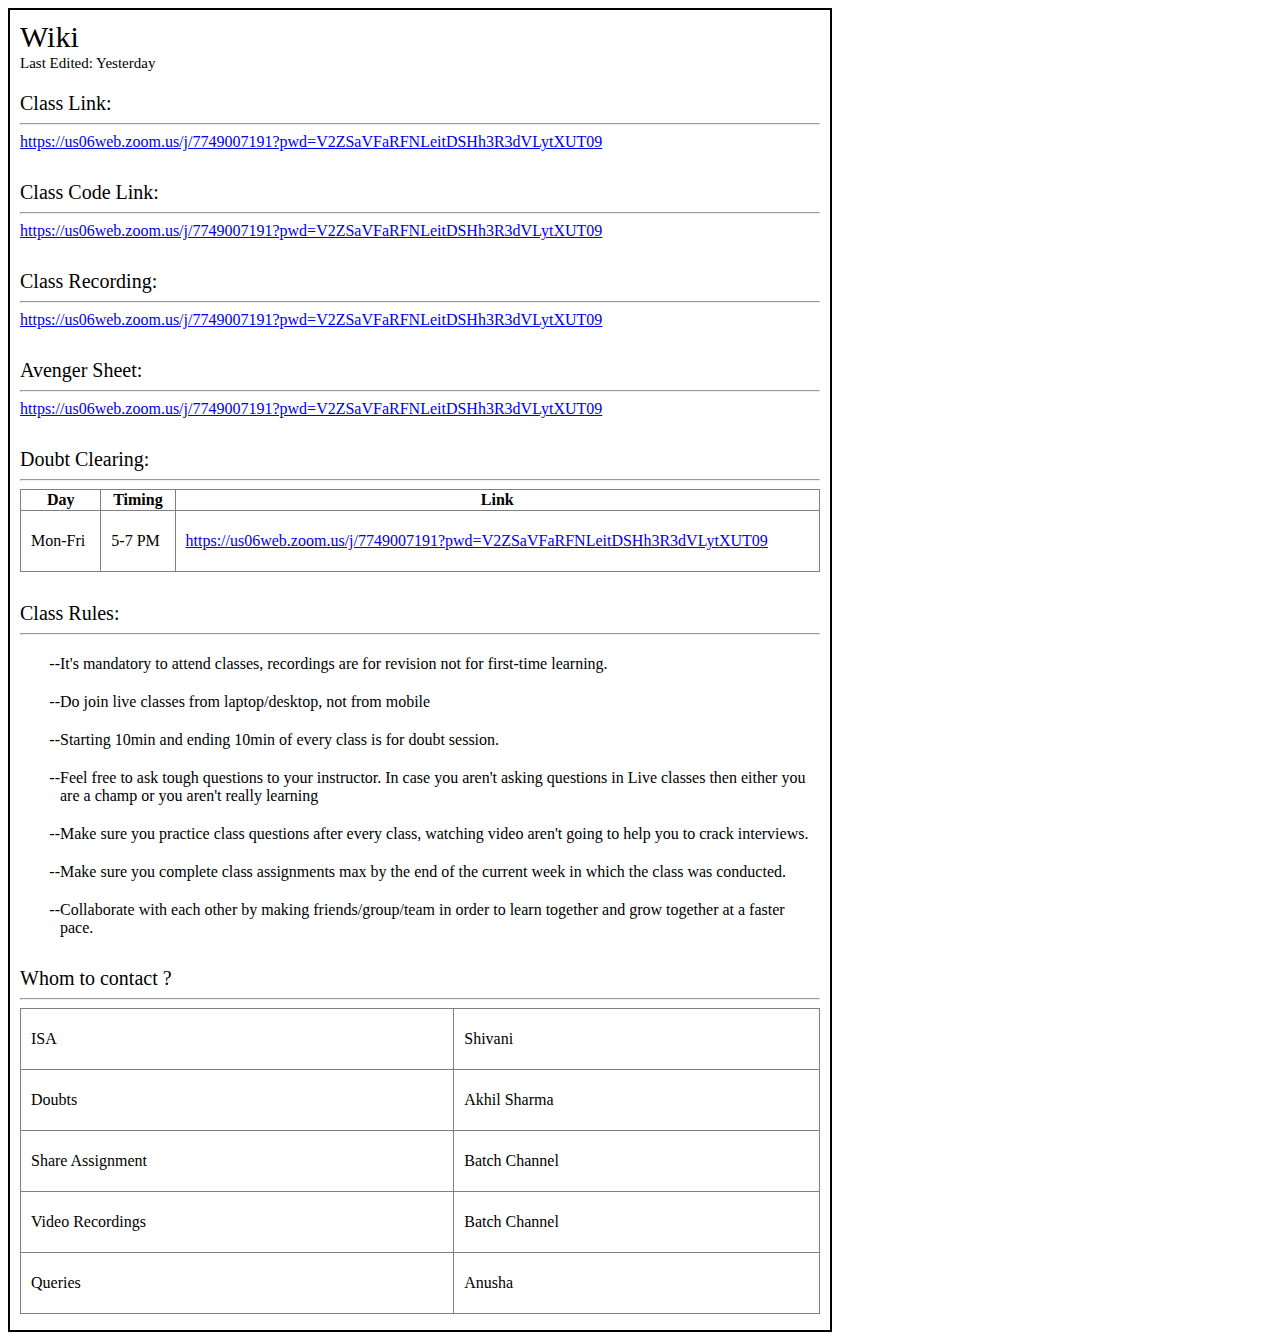
<file: index.html>
<!DOCTYPE html>
<html>
<head>
    <meta charset="utf-8">
    <meta name="viewport" content="width=device-width, initial-scale=1">
    <title>Wiki Tab</title>
    <link rel="stylesheet" type="text/css" href="css.css">
</head>

<body>
    <div class="wrapper">
        <div class="intro">
            <span class="title">Wiki</span>
            <span class="LastEdit">Last Edited: Yesterday</span>
        </div>
        <div class="SectionLinks">
            <span class="subTitle">Class Link:</span>
            <hr>
            <a href="https://us06web.zoom.us/j/7749007191?pwd=V2ZSaVFaRFNLeitDSHh3R3dVLytXUT09" class="Link">https://us06web.zoom.us/j/7749007191?pwd=V2ZSaVFaRFNLeitDSHh3R3dVLytXUT09</a>
        </div>
         <div class="SectionLinks">
            <span class="subTitle">Class Code Link:</span>
            <hr>
            <a href="https://us06web.zoom.us/j/7749007191?pwd=V2ZSaVFaRFNLeitDSHh3R3dVLytXUT09" class="Link">https://us06web.zoom.us/j/7749007191?pwd=V2ZSaVFaRFNLeitDSHh3R3dVLytXUT09</a>
        </div>
        <div class="SectionLinks">
            <span class="subTitle">Class Recording:</span>
            <hr>
            <a href="https://us06web.zoom.us/j/7749007191?pwd=V2ZSaVFaRFNLeitDSHh3R3dVLytXUT09" class="Link">https://us06web.zoom.us/j/7749007191?pwd=V2ZSaVFaRFNLeitDSHh3R3dVLytXUT09</a>
        </div>
         <div class="SectionLinks">
            <span class="subTitle">Avenger Sheet:</span>
            <hr>
            <a href="https://us06web.zoom.us/j/7749007191?pwd=V2ZSaVFaRFNLeitDSHh3R3dVLytXUT09" class="Link">https://us06web.zoom.us/j/7749007191?pwd=V2ZSaVFaRFNLeitDSHh3R3dVLytXUT09</a>
        </div>
        <div class="SectionLinks">
            <span class="subTitle">Doubt Clearing:</span>
            <hr>
            <table class="table" border="1px solid black" >
            	<thead><tr><th>Day</th><th>Timing</th><th>Link</th></tr></thead>
            	<tbody>
            		<tr>
            			<td>Mon-Fri</td><td>5-7 PM</td><td>          <a href="https://us06web.zoom.us/j/7749007191?pwd=V2ZSaVFaRFNLeitDSHh3R3dVLytXUT09" class="Link">https://us06web.zoom.us/j/7749007191?pwd=V2ZSaVFaRFNLeitDSHh3R3dVLytXUT09</a></td>
            		</tr>
            	</tbody>
            </table>
        </div>
        <div class="SectionLinks">
            <span class="subTitle">Class Rules:</span>
            <hr>
            <ul>
            	<li>It's mandatory to attend classes, recordings are for revision not for first-time learning.</li>
            	<li>Do join live classes from laptop/desktop, not from mobile</li>
            	<li>Starting 10min and ending 10min of every class is for doubt session.</li>
            	<li>Feel free to ask tough questions to your instructor. In case you aren't asking questions in Live classes then either you are a champ or you aren't really learning</li>
            	<li>Make sure you practice class questions after every class, watching video aren't going to help you to crack interviews.</li>
            	<li>Make sure you complete class assignments max by the end of the current week in which the class was conducted.</li>
            	<li>Collaborate with each other by making friends/group/team in order to learn together and grow together at a faster pace.
				</li>
            </ul>
        </div>
               <div class="SectionLinks">
            <span class="subTitle">Whom to contact ?</span>
            <hr>
            <table class="table" border="1px solid black" >
            	<tbody>
            		<tr>
            			<td>ISA</td><td>Shivani</td>
            		</tr>
            		<tr>
            			<td>Doubts</td><td>Akhil Sharma</td>
            		</tr>
            		<tr>
            			<td>Share Assignment</td><td>Batch Channel</td>
            		</tr>
            		<tr>
            			<td>Video Recordings</td><td>Batch Channel</td>
            		</tr>
            		<tr>
            			<td>Queries</td><td>Anusha</td>
            		</tr>
            	</tbody>
            </table>
        </div>
    </div>
</body>

</html>
</file>
<file: css.css>
.wrapper{
	border: 2px solid black;
	width: 800px;
	height: 1300px;
	padding: 10px;
}
.intro{
	float: left;
	width: 100%;
	margin-bottom: 20px;
	
}
.title{
	display: block;
	font-size: 30px;
}
.LastEdit{
	font-size: 15px;
}
.SectionLinks{
	margin-bottom: 10px;
	margin-top: 30px;
}

.SectionLinks .subTitle{
	font-size: 20px;
}

.table{
	width: 100%;
	border-collapse: collapse;
}

.table td{
	padding: 10px;
	height: 40px;
}

ul{
	list-style:"--";
}

li{
	margin-top: 20px;
}
</file>
